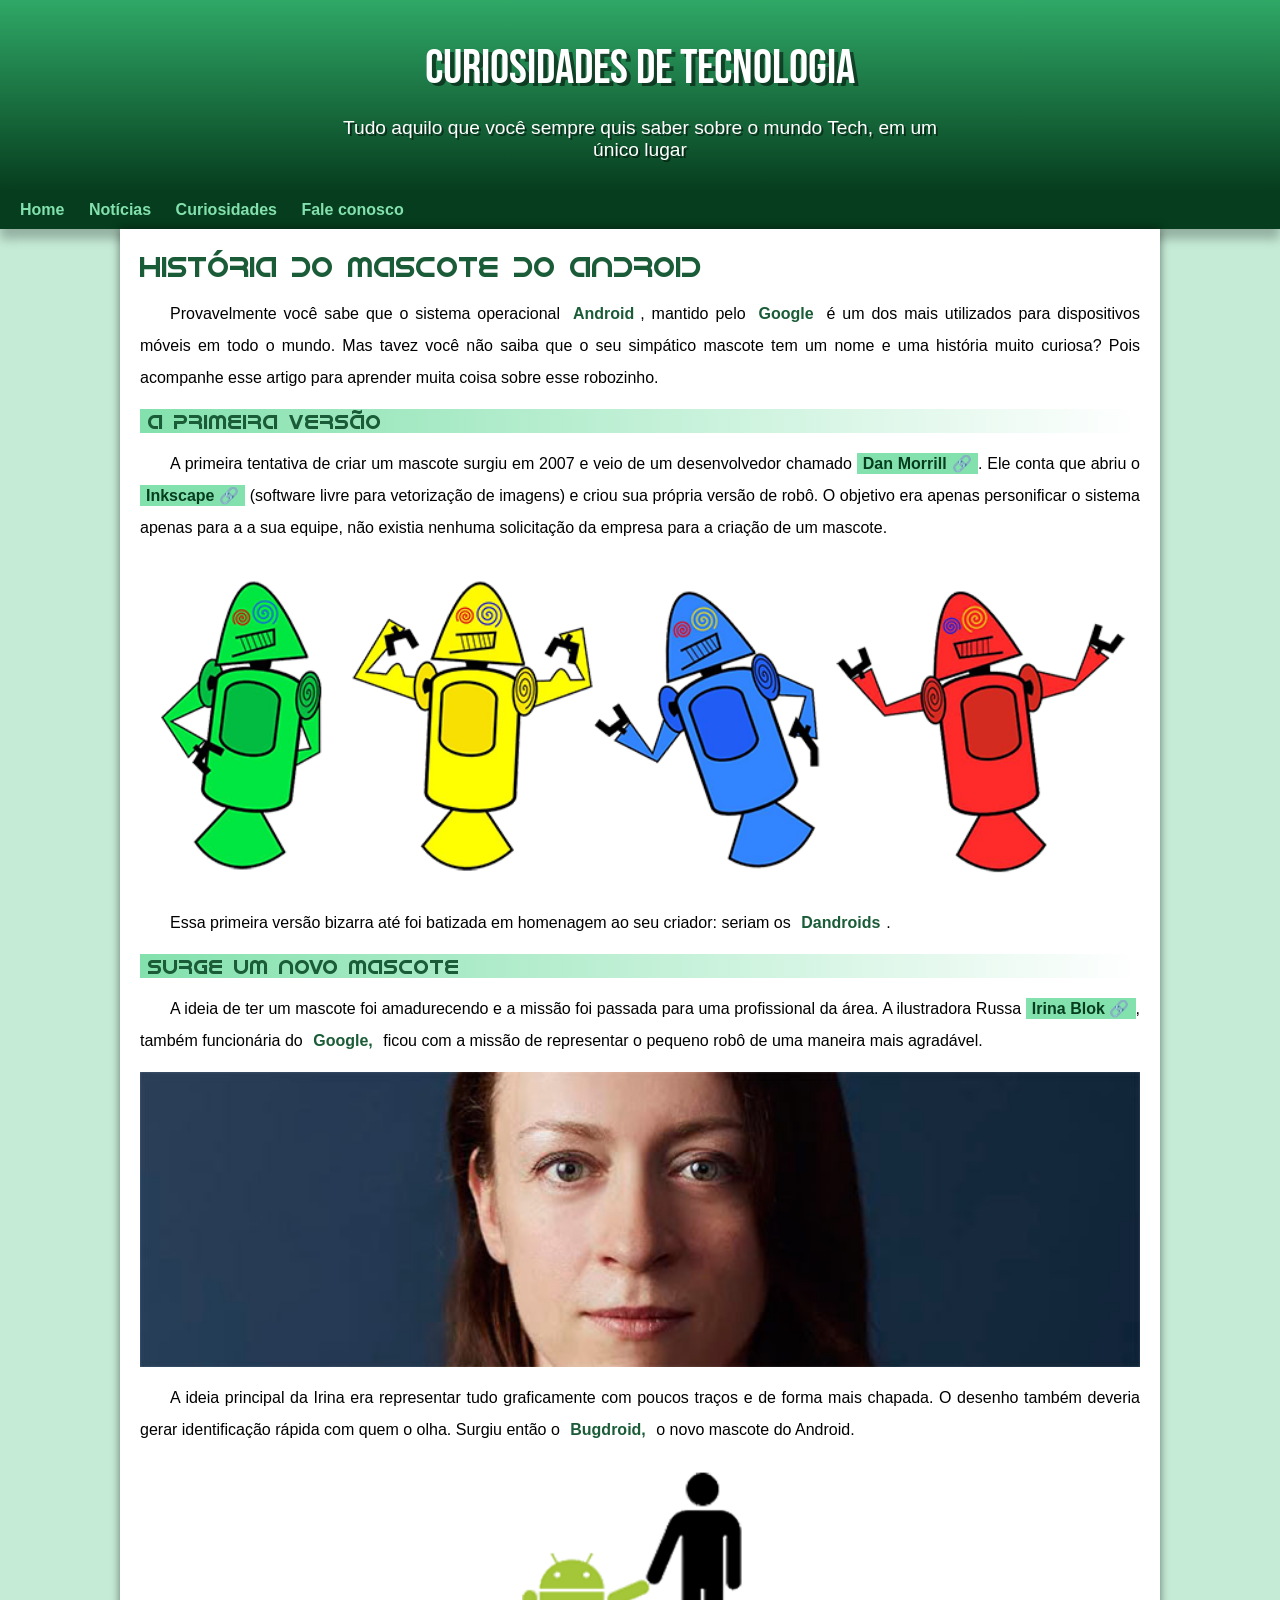
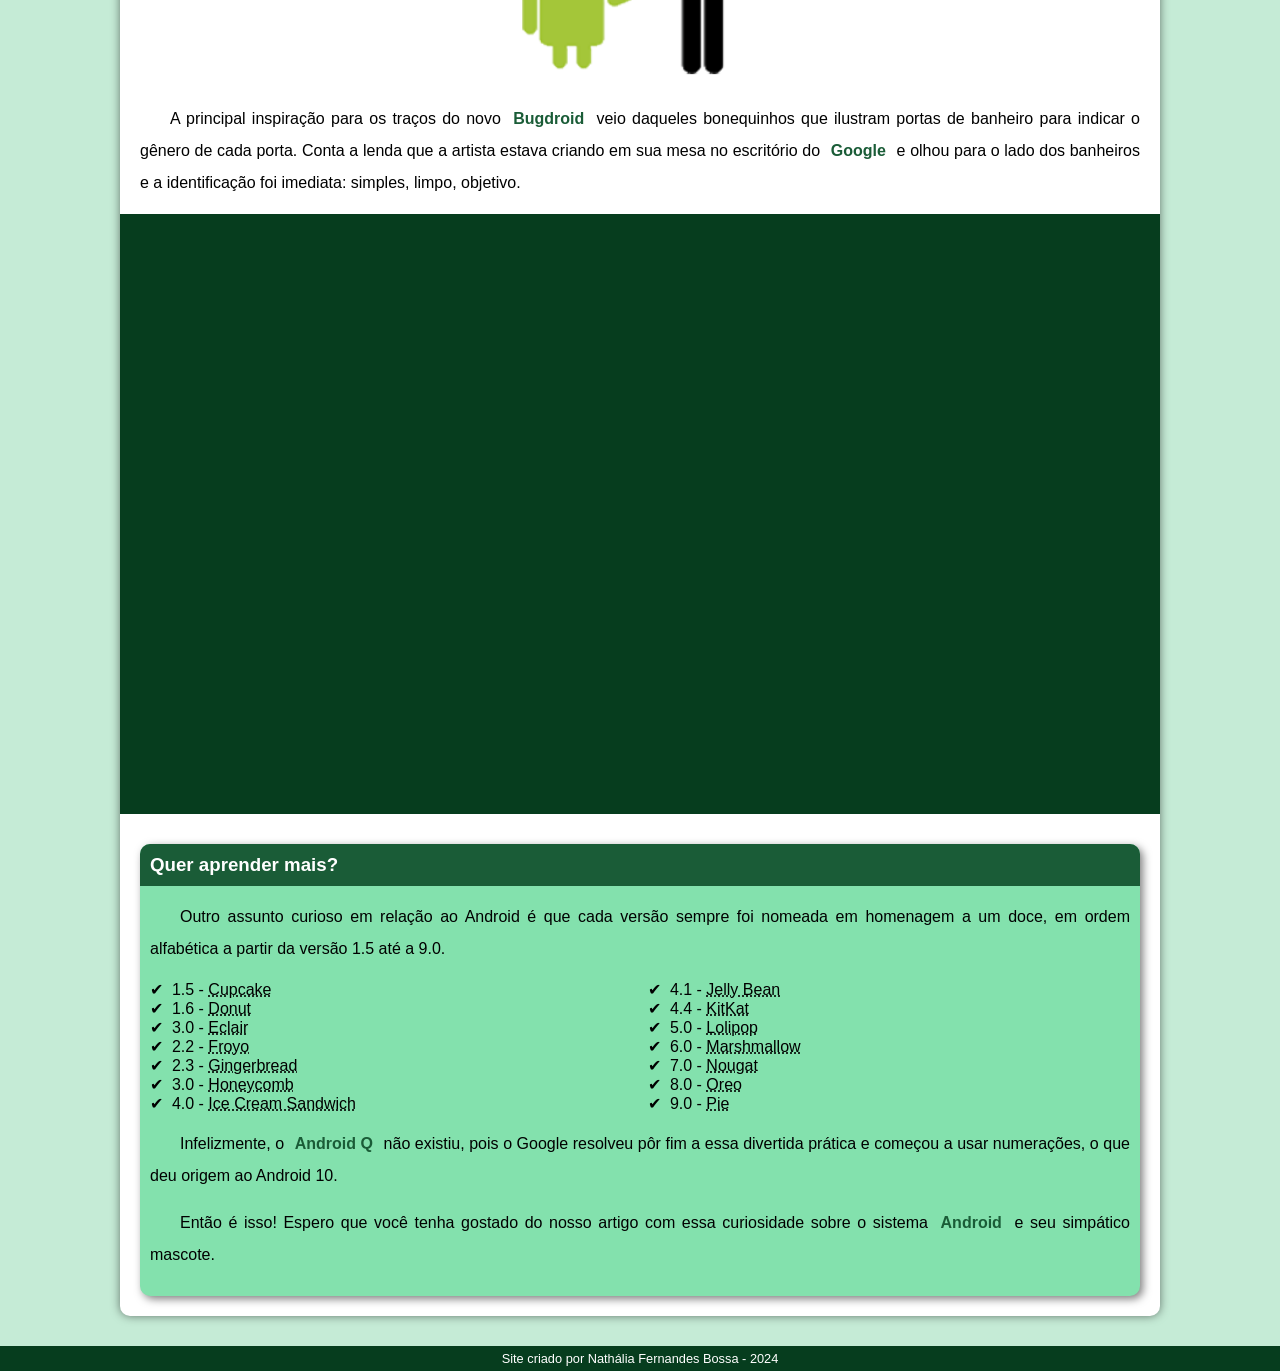
<file: index.html>
﻿<!DOCTYPE html PUBLIC "-//W3C//DTD XHTML 1.0 Transitional//PT-BR" "http://www.w3.org/TR/xhtml1/DTD/xhtml1-transitional.dtd">
<html xmlns="http://www.w3.org/1999/xhtml">
<head>
<meta http-equiv="Content-Type" content="text/html; charset=utf-8" />
<title>Como surgiu o mascote do android</title>
<link rel="shortcut icon" href="imagens/favicon.ico" type="image/x-icon">
<link rel="stylesheet" href="pacote-projeto-d010/estilo/style.css">
</head>
<header>
<h1>Curiosidades de Tecnologia</h1>
<p>Tudo aquilo que você sempre quis saber sobre o mundo Tech, em um único lugar
</header>
<nav>
<a href="#">Home</a>
<a href="#">Notícias</a>
<a href="#">Curiosidades</a>
<a href="#">Fale conosco</a>
</nav>
<main>
<article>
<h1>História do Mascote do Android
</h1>
<p>Provavelmente você sabe que o sistema operacional <strong>Android</strong>, mantido pelo <strong>Google</strong> é um dos mais utilizados para dispositivos móveis em todo o mundo. Mas tavez você não saiba que o seu simpático mascote tem um nome e uma história muito curiosa? Pois acompanhe esse artigo para aprender muita coisa sobre esse robozinho.
</p>
<h2>A primeira versão</h2>

<p>A primeira tentativa de criar um mascote surgiu em 2007 e veio de um desenvolvedor chamado <a href="https://androidcommunity.com/dan-morrill-shows-us-the-android-mascot-that-almost-was-20130103/" target="_blank"class="externo">Dan Morrill</a>. Ele conta que abriu o <a href="https://inkscape.org/pt-br/" target="_blank" class="externo">Inkscape</a> (software livre para vetorização de imagens) e criou sua própria versão de robô. O objetivo era apenas personificar o sistema apenas para a a sua equipe, não existia nenhuma solicitação da empresa para a criação de um mascote.</p>

<picture>
<source media="(max-width:670px)" srcset="pacote-projeto-d010/imagens/dan-droids-pq.png">
<img src="pacote-projeto-d010/imagens/dan-droids.png" alt="Primeiro mascote do android">
</picture>

<p>Essa primeira versão bizarra até foi batizada em homenagem ao seu criador: seriam os <strong>Dandroids</strong>.</p>

<h2>Surge um novo mascote</h2>

<p>A ideia de ter um mascote foi amadurecendo e a missão foi passada para uma profissional da área. A ilustradora Russa <a href="https://www.irinablok.com/android" target="_blank"class="externo">Irina Blok</a>, também funcionária do <strong>Google,</strong> ficou com a missão de representar o pequeno robô de uma maneira mais agradável.</p>

<picture>
<source media="(max-width:670px)" srcset="pacote-projeto-d010/imagens/irina-blok-pq.jpg">
<img src="pacote-projeto-d010/imagens/irina-blok.jpg" alt="Irina Blok, criadora do Bugdroid">
</picture>


<p>A ideia principal da Irina era representar tudo graficamente com poucos traços e de forma mais chapada. O desenho também deveria gerar identificação rápida com quem o olha. Surgiu então o <strong>Bugdroid,</strong> o novo mascote do Android.</p>

<img src="pacote-projeto-d010/imagens/bugdroid.png" class="pequena" alt="Bugdroid">

<p>A principal inspiração para os traços do novo <strong>Bugdroid</strong> veio daqueles bonequinhos que ilustram portas de banheiro para indicar o gênero de cada porta. Conta a lenda que a artista estava criando em sua mesa no escritório do <strong>Google</strong> e olhou para o lado dos banheiros e a identificação foi imediata: simples, limpo, objetivo.</p>

<div class="video">
<iframe width="560" height="315" src="https://www.youtube.com/embed/l2UDgpLz20M?si=B1XSIqL90-3vpZfc" title="YouTube video player" frameborder="0" allow="accelerometer; autoplay; clipboard-write; encrypted-media; gyroscope; picture-in-picture; web-share" referrerpolicy="strict-origin-when-cross-origin" allowfullscreen></iframe>
</div>
 
 <aside>
<h3>Quer aprender mais? </h3>

<p>Outro assunto curioso em relação ao Android é que cada versão sempre foi nomeada em homenagem a um doce, em ordem alfabética a partir da versão 1.5 até a 9.0.</p>

<ul>
<li>1.5 - <abbr title="Bolo de Copo">Cupcake</abbr></li>
<li>1.6 - <abbr title="Rosquinha">Donut</abbr></li>
<li>3.0 - <abbr title="Bomba">Eclair</abbr></li>
<li>2.2 - <abbr title="Iogurte Congelado">Froyo</abbr></li>
<li>2.3 - <abbr title="Biscoito de Gengibre">Gingerbread</abbr></li>
<li>3.0 - <abbr title="Favo de Mel">Honeycomb</abbr></li>
<li>4.0 - <abbr title="Sanduíche de Sorvete">Ice Cream Sandwich</abbr></li>
<li>4.1 - <abbr title="Jujuba">Jelly Bean</abbr></li>
<li>4.4 - <abbr title="KitKat">KitKat</abbr></li>
<li>5.0 - <abbr title="Pirulito">Lolipop</abbr></li>
<li>6.0 - <abbr title="Marshmallow">Marshmallow</abbr></li>
<li>7.0 - <abbr title="Torrone">Nougat</abbr></li>
<li>8.0 - <abbr title="Oreo">Oreo</abbr></li>
<li>9.0 - <abbr title="Torta">Pie</abbr></li>
</ul>

<p>Infelizmente, o <strong>Android Q</strong> não existiu, pois o Google resolveu pôr fim a essa divertida prática e começou a usar numerações, o que deu origem ao Android 10.</p>

<p>Então é isso! Espero que você tenha gostado do nosso artigo com essa curiosidade sobre o sistema <strong>Android</strong> e seu simpático mascote.</p>
</aside>
</article>
</main>
<footer>
<p>Site criado por Nathália Fernandes Bossa - 2024</p>
</footer>
<body>
</body>
</html>
</file>
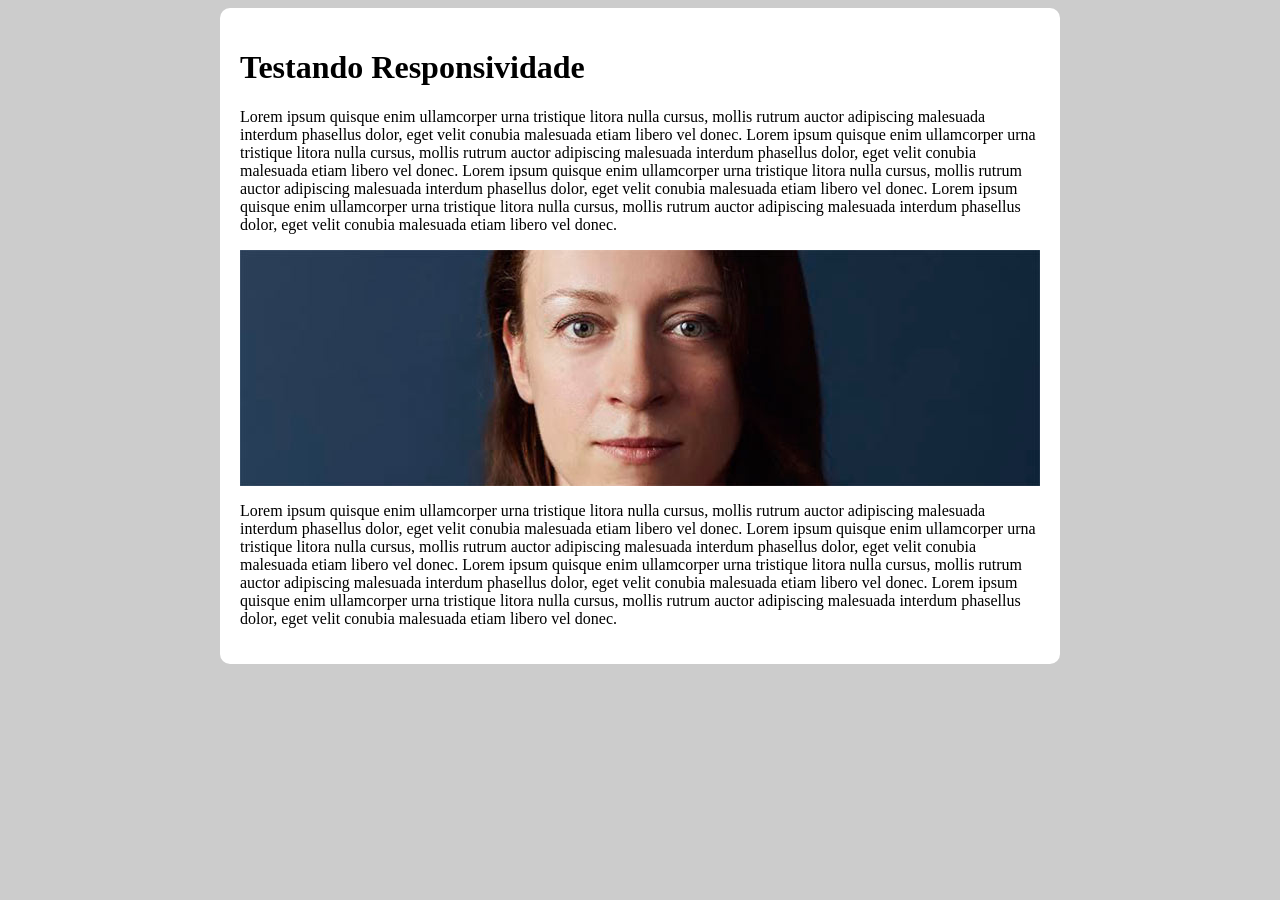
<file: responsivo.html>
﻿<!DOCTYPE html PUBLIC "-//W3C//DTD XHTML 1.0 Transitional//PT-BR" "http://www.w3.org/TR/xhtml1/DTD/xhtml1-transitional.dtd">
<html xmlns="http://www.w3.org/1999/xhtml">
<head>
<meta http-equiv="Content-Type" content="text/html; charset=utf-8" />
<title>Teste de responsividade</title>
<style>
body {
	background-color:#CCC;
}
main {
	background-color:white;
	padding:20px;
	border-radius:10px;
	
	min-width:280px;
	max-width:800px;
	margin:auto;
}
img {
	width:100%;
}
</style>
</head>

<body>
<main>
<h1>Testando Responsividade</h1>
<p>Lorem ipsum quisque enim ullamcorper urna tristique litora nulla cursus, mollis rutrum auctor adipiscing malesuada interdum phasellus dolor, eget velit conubia malesuada etiam libero vel donec. Lorem ipsum quisque enim ullamcorper urna tristique litora nulla cursus, mollis rutrum auctor adipiscing malesuada interdum phasellus dolor, eget velit conubia malesuada etiam libero vel donec. Lorem ipsum quisque enim ullamcorper urna tristique litora nulla cursus, mollis rutrum auctor adipiscing malesuada interdum phasellus dolor, eget velit conubia malesuada etiam libero vel donec. Lorem ipsum quisque enim ullamcorper urna tristique litora nulla cursus, mollis rutrum auctor adipiscing malesuada interdum phasellus dolor, eget velit conubia malesuada etiam libero vel donec.</p>
<picture>
<source media="(max-width:800px)" srcset="pacote-projeto-d010/imagens/irina-blok-pq.jpg">
<img src="pacote-projeto-d010/imagens/irina-blok.jpg" alt="Irina Blok">
</picture>
<p>Lorem ipsum quisque enim ullamcorper urna tristique litora nulla cursus, mollis rutrum auctor adipiscing malesuada interdum phasellus dolor, eget velit conubia malesuada etiam libero vel donec. Lorem ipsum quisque enim ullamcorper urna tristique litora nulla cursus, mollis rutrum auctor adipiscing malesuada interdum phasellus dolor, eget velit conubia malesuada etiam libero vel donec. Lorem ipsum quisque enim ullamcorper urna tristique litora nulla cursus, mollis rutrum auctor adipiscing malesuada interdum phasellus dolor, eget velit conubia malesuada etiam libero vel donec. Lorem ipsum quisque enim ullamcorper urna tristique litora nulla cursus, mollis rutrum auctor adipiscing malesuada interdum phasellus dolor, eget velit conubia malesuada etiam libero vel donec.</p>
</main>
</body>
</html>
</file>
<file: pacote-projeto-d010/estilo/style.css>
@charset "utf-8";
/* CSS Document */

@import url('https://fonts.googleapis.com/css2?family=Bebas+Neue&display=swap');

@font-face {
	font-family:'Android';
	src: url(../fontes/idroid.otf) format('opentype');
	font-weight:normal;
}

:root {
--cor0:#C5EBD6;
--cor1:#83E1AD;
--cor2:#3DDC84;
--cor3:#2FA866;
--cor4:#1A5C37;
--cor5:#063D1E;

--fonte-padrao: Arial, Verdana, Helvetica, sans-serif;
--fonte-destaque: 'Bebas Neue', cursive;
--fonte-android: 'Android', cursive;
}
* {
	margin:0px;
	padding:0px;
}
body {
	background-color: var(--cor0);
	font-family: var(--fonte-padrao);
}
a.externo::after {
	content:'\00A0\1F517';
}
main p {
	margin: 15px 0px;
	text-align:justify;
}
header {
	background-image:linear-gradient(to bottom, var(--cor3), var(--cor5));
	min-height:150px;
	text-align:center;
	padding-top:40px;
}
header > h1{
	color:white;
	font-family: var(--fonte-destaque);
	font-size:3em;
	font-weight:normal;
	margin-bottom:20px;
	text-shadow:4px 3px rgba(0,0,0,0.500)
}
header > p {
	font-family:var(--fonte-padrao);
	font-size:1.2em;
	color:white;
	max-width:600px;
	padding-right:10px;
	padding-left:10px;
	margin:auto;
	padding-bottom:30px;
	text-shadow:2px 2px rgba(0,0,0,0.500)
}
nav {
	background-color: var(--cor5);
	padding:10px;
	box-shadow:0px 10px 10px rgba(0,0,0,0.250);
}
nav > a {
	color:var(--cor1);
	padding:10px;
	border-radius:5px;
	text-decoration:none;
	font-weight:bold;
	transition-duration:0.5s;
}
nav > a:hover {
	background-color:var(--cor3);
	color:var(--cor5);
}
main {
	min-width:300px;
	max-width:1000px;
	margin:auto;
	margin-bottom:30px;
	padding:20px;
	background-color:white;
	box-shadow:0px 0px 10px rgba(0,0,0,0.500);
	border-bottom-left-radius:10px;
	border-bottom-right-radius:10px;
}
main h1 {
	color:#1A5C37;
	font-family: var(--fonte-android);
	font-weight:normal;
	font-size:1.8em;
}
main h2 {
	color:var(--cor4);
	font-family: var(--fonte-android);
	font-size:1.3em;
	font-weight:normal;
	background-image:linear-gradient(to right, var(--cor1),transparent);
	text-indent:8px;
}
main p {
	margin: 15px 0px;
	text-align:justify;
	text-indent:30px;
	font-size:1em;
	line-height:2em;
}
main strong {
	color:var(--cor4);
	font-weight:bold;
	padding:2px 6px;
}
main a {
	text-decoration:none;
	font-weight:bold;
	color:var(--cor5);
	background-color:var(--cor1);
	padding:2px 6px;
}
main a:hover {
	text-decoration:underline;
	color:var(--cor4);
}
main img {
	width:100%;
}
main img.pequena {
	width:350px;
	display:block;
	margin:auto;
}
div.video {
	background-color:var(--cor5);
	margin:0px -20px 30px -20px;
	padding:20px;
	padding-bottom:58%;
	position:relative;
}
div.video > iframe {
	position:absolute;
	top:5%;
	left:5%;
	width:90%;
	height:90%;
}
aside {
	background-color:var(--cor1);
	padding:10px;
	border-radius:10px;
	box-shadow:3px 3px 8px rgba(0,0,0,0.500);
}
aside h3 {
	background-color:var(--cor4);
	color:white;
	padding:10px;
	margin: -10px -10px 0px -10px;
	border-radius: 10px 10px 0px 0px;
}
aside > ul {
	list-style-type:'\2714\00A0\00A0';
	list-style-position:inside;
	columns:2;
}
footer {
	background-color: var(--cor5);
	color:white;
	text-align:center;
	font-size:0.8em;
	padding:5px;
}
footer > p > a {
	color:white;
	font-weight:bolder;
	text-decoration:none;
}
</file>
